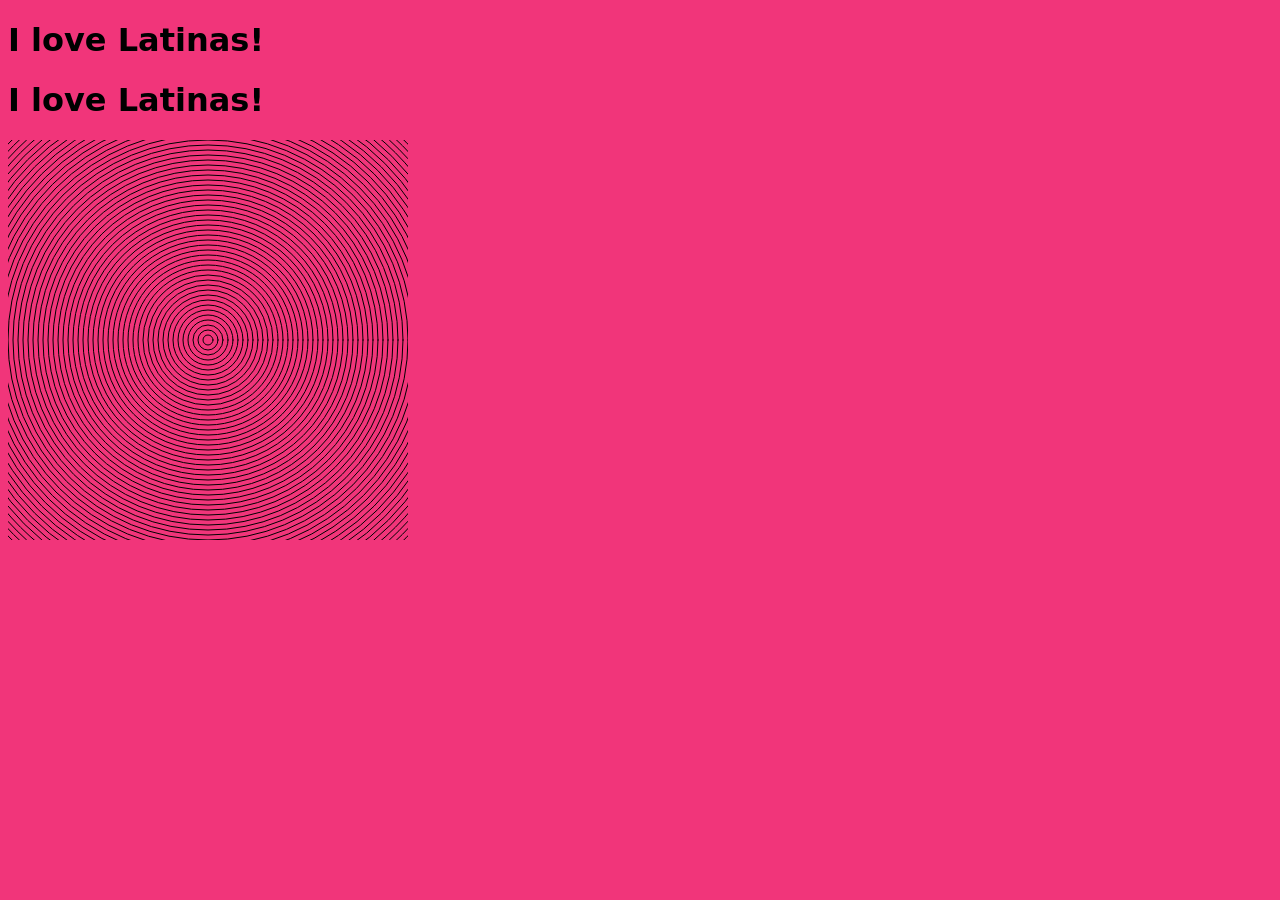
<file: index.html>
<!DOCTYPE html>
<html lang="en">
<head>
	<meta charset="UTF-8">
	<meta name="viewport" content="width=device-width, initial-scale=1.0">
	<title>Semir</title>
	<link rel="stylesheet" href="style.css">
	<script src="sketch.js"></script>
	<script src="p5.js"></script>
</head>
<body>
	<h1>I love Latinas!</h1>
	<h1>I love Latinas!</h1>
</body>
</html>
</file>
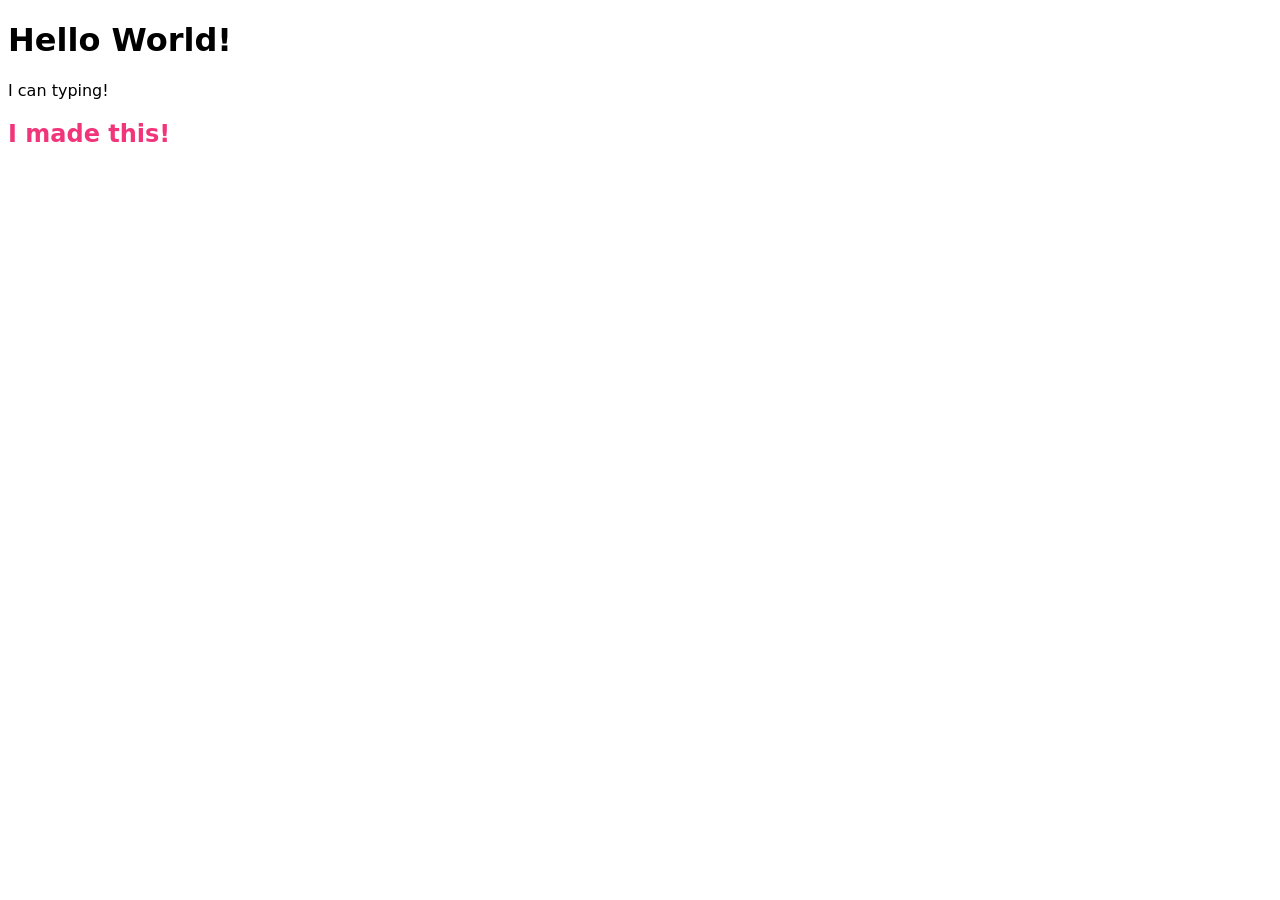
<file: hello.html>
<!DOCTYPE html>
<html lang="en">
<head>
	<meta charset="UTF-8">
	<meta name="viewport" content="width=device-width, initial-scale=1.0">
	<title>Hello World!</title>
	<style>
body{
font-family: system-ui;
}

	</style>
</head>
<body>
	<h1>Hello World!</h1>

<script>
	document.writeln("I can typing!"); //je promets de ne plus jamais faire ça.
console.log ("Kikou!");

var chaton = document.createElement("h2");
chaton.innerHTML = "I made this!";
document.body.appendChild(chaton);
chaton.style.color = "#F1357A";

</script>

</body>
</html>
</file>
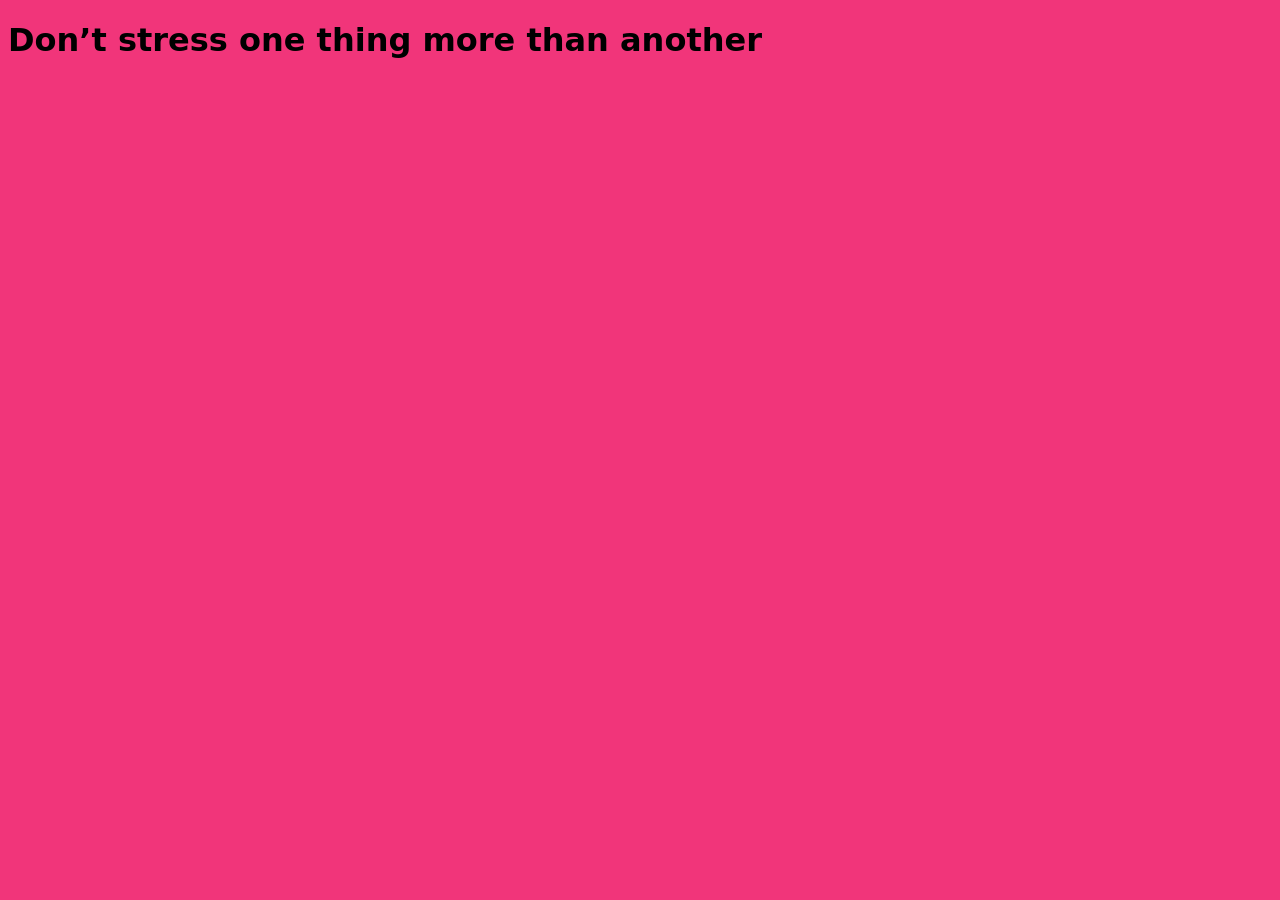
<file: obliquestrategies.html>
<!DOCTYPE html>
<html lang="en">
<head>
	<meta charset="UTF-8">
	<meta name="viewport" content="width=device-width, initial-scale=1.0">
	<title>Oblique Strategies</title>
	<link rel="stylesheet" href="style.css">
</head>
<body>
	
<h1 id="Strategy">...</h1>
<script src="oblique-stratiges.js"></script>
<script>

window.onload = function(){
	var strategy = document.getElementById("Strategy");

	// version - test
	// strategy.innerHTML = "Hello.";


	// version 1 - pile ou face
	// if(Math.random()> 0.5){
	//	strategy.innerHTML = "World.";
	//}

	// version 2 - complet

	// 	const Strategies = [
	// 	"Chaton", 	// 0
	// 	"Loutre", 	// 1
	// 	"Banane", 	// 2
	// 	"Platypus"	// 3
	// ];

	// let total = Strategies.length; 	//100
	// let rando = Math.random();		//0.0345678
	// let hasar = rando * total;		//34.5678
	// let choix = Math.floor(hasar);	//34

	

	// strategy.innerHTML = Strategies[ choix ];

	// version compacte 
	strategy.innerHTML = Strategies [ Math.floor( Math.random() * Strategies.length)];
	
}

</script>

</body>
</html>
</file>
<file: style.css>
body {

font-family:system-ui;
background-color: #f1357a;

}
</file>
